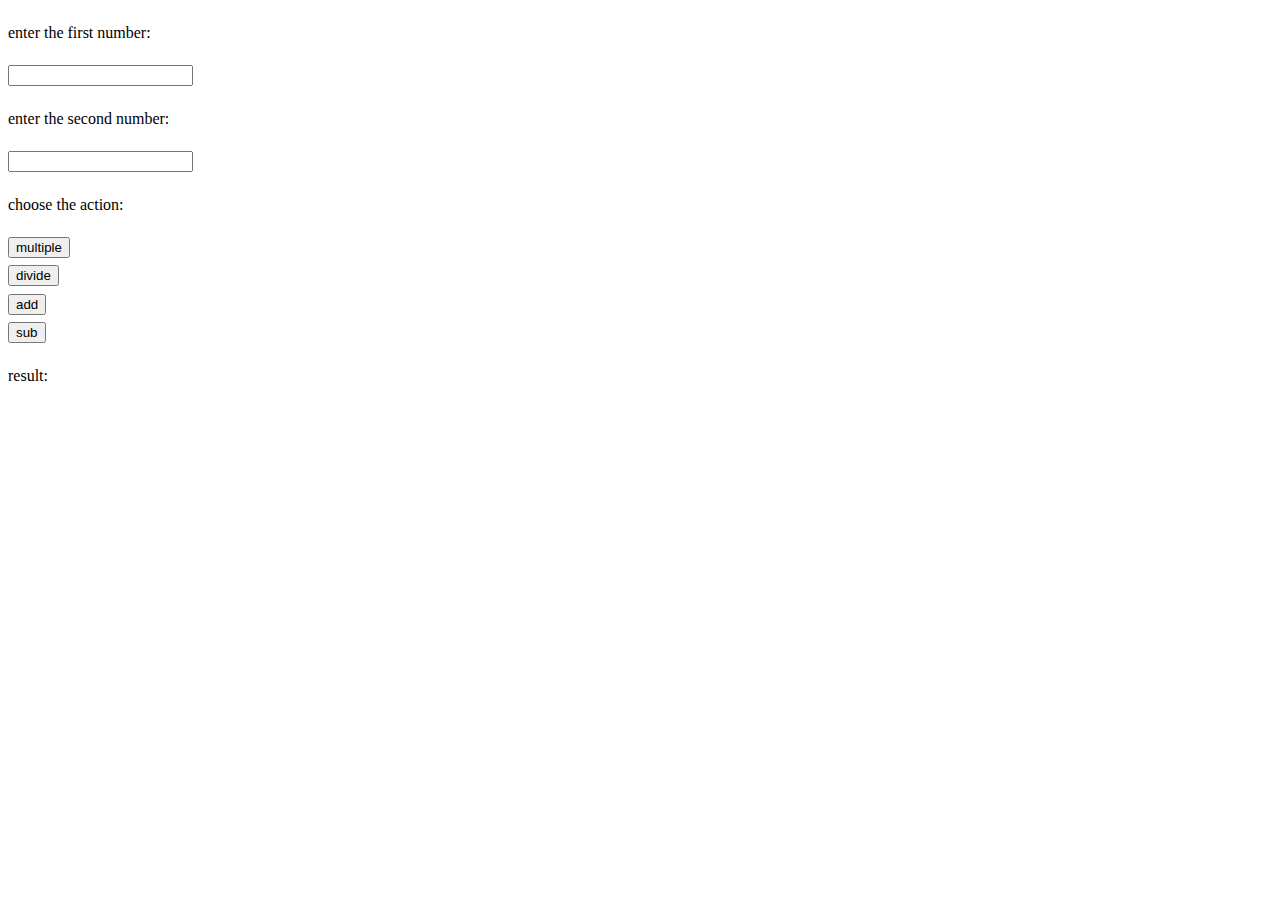
<file: משימה 1/index.html>
<!DOCTYPE html>
<html>
<head>
<link rel="stylesheet" href="style.css">
<meta charset=utf-8 />
<title>mul&div </title>
</head>
<body>
<link src="style.css"> 
<p>enter the first number:</p>
<input id="first-number"></input>
<p>enter the second number:</p>
<input id="second-number"></input>
<p>choose the action:</p>
<button id="mul"></button>
<button id="div"></button>
<button id="add"></button>
<button id="sub"></button>
<p>result:</p>
<div id="answer"></div>
<script src="script.js">
</script>
</body>
</html>
</file>
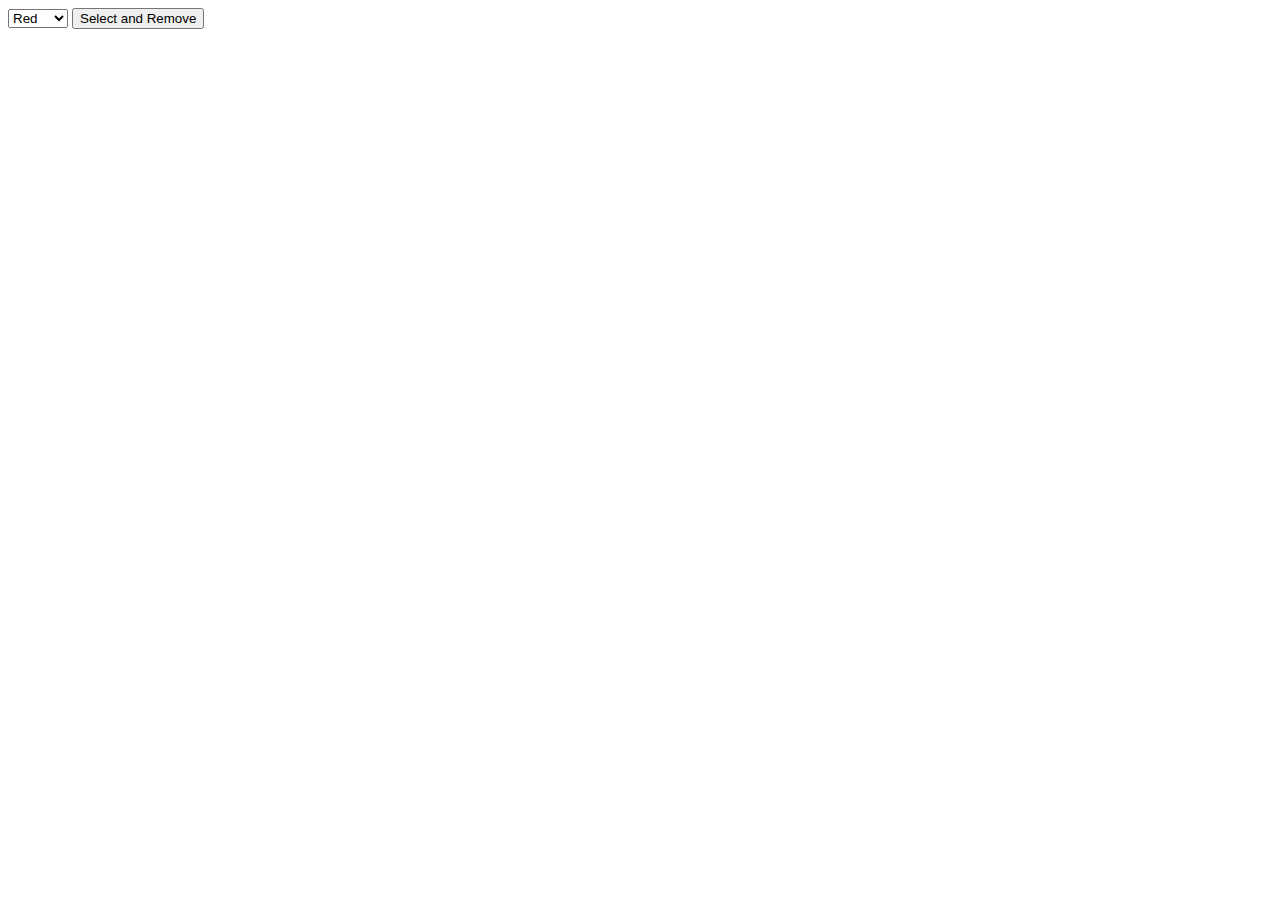
<file: משימה 16/index.html>
<!DOCTYPE html>
<html>
    <head>
        <meta charset=utf-8 />
        <title>Remove items from a dropdown list</title>
    </head>
    <body>
        <form>
            <select id="colorSelect">
                <option >Red</option>
                <option >Green</option>
                <option >White</option>
                <option >Black</option>
            </select>
            <input type="button" onclick="removecolor()" value="Select and Remove">
        </form>
        <script src="script.js"></script>
    </body>
</html>
</file>
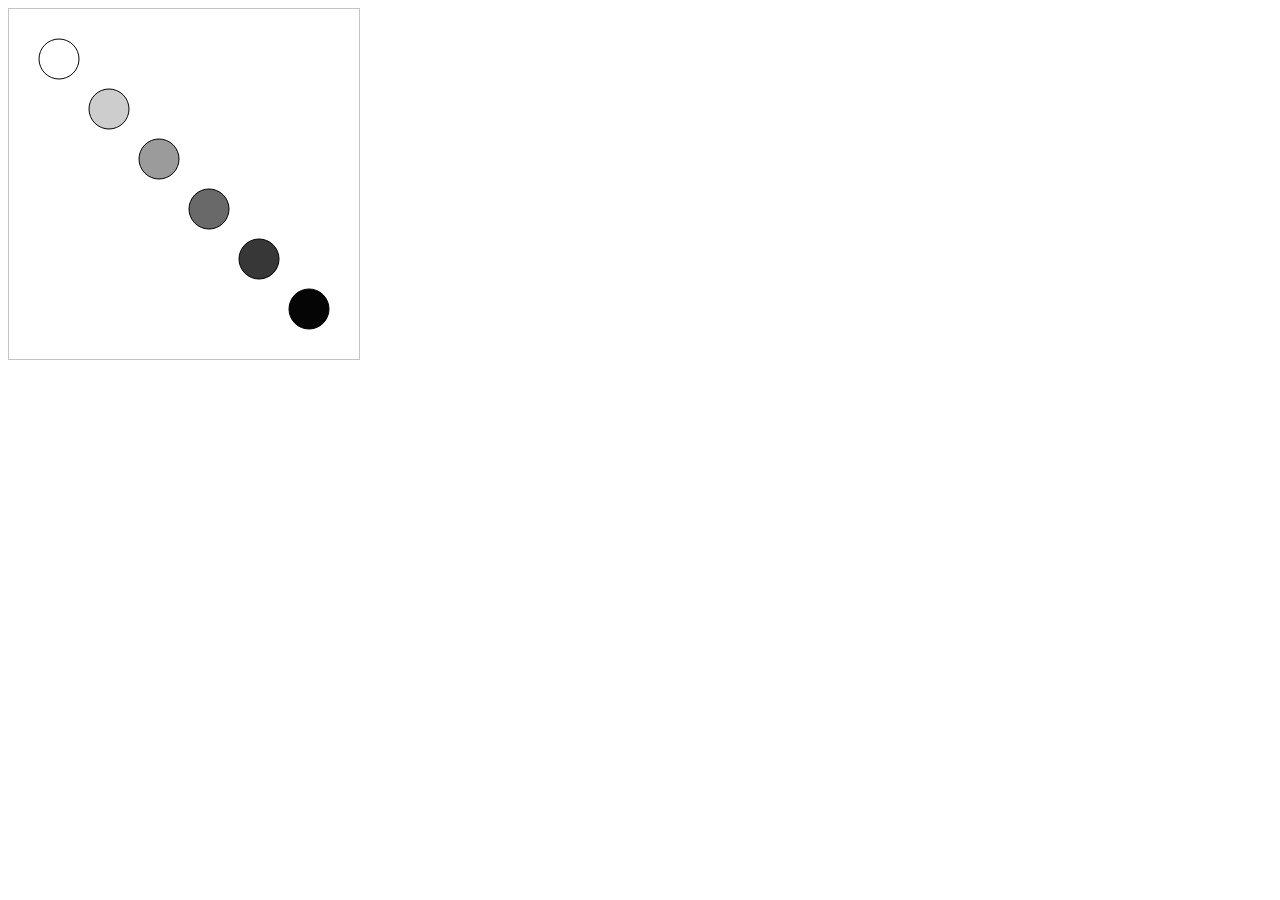
<file: משימה 17/index.html>
<!DOCTYPE html>
<html>
    <body>
        <canvas id="circleCanvas"  width="350" height="350" style="border:1px solid #c3c3c3;">
        Your browser does not support the canvas element.
        </canvas>

        <script src="script.js"></script>

    </body>
</html>
</file>
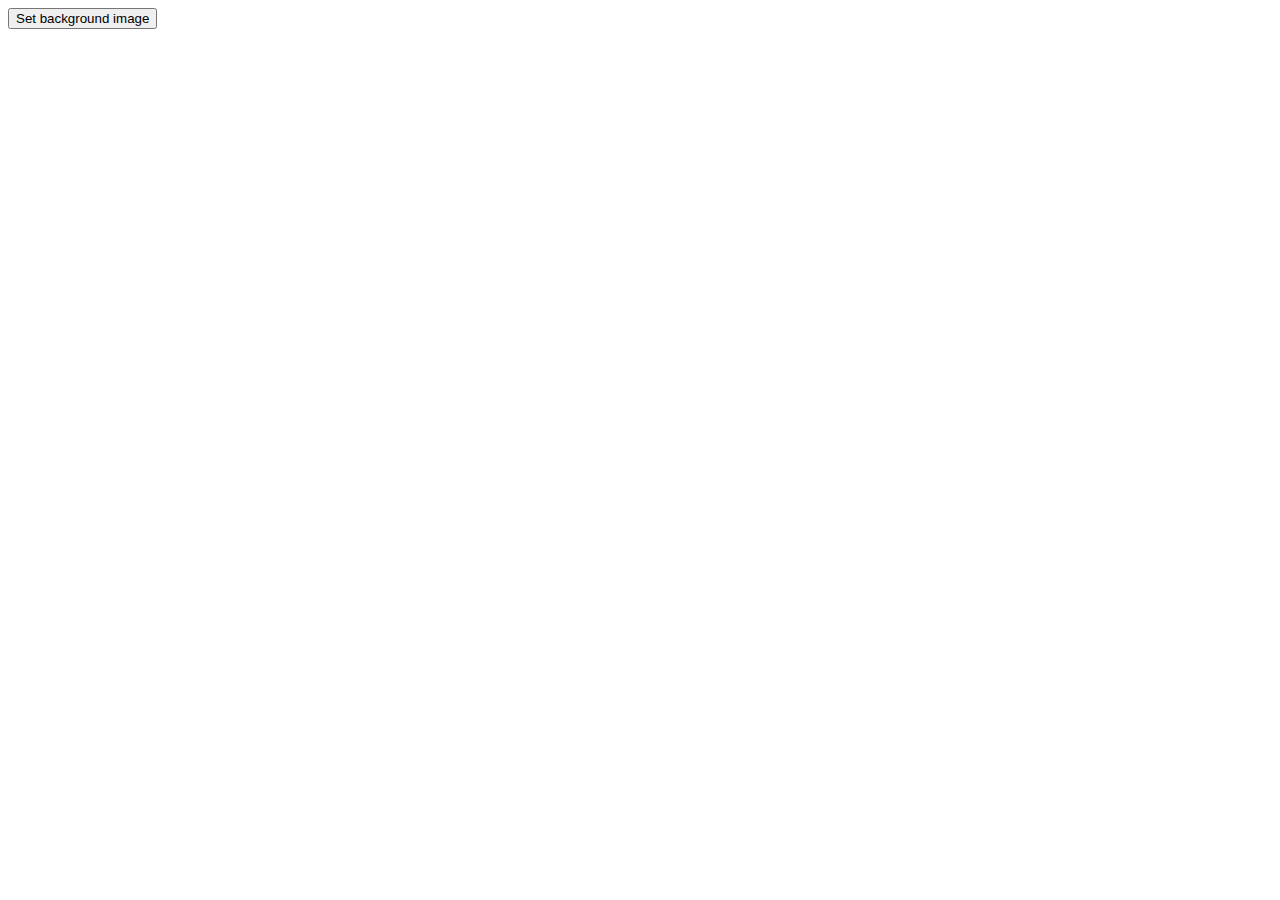
<file: משימה 13/background.html>
<!DOCTYPE html>
<html>
<head>
<meta charset=utf-8 />
<title>Changing randomly background color </title>
</head>
<body>
<button type="button" onclick="randomColor()">Set background image</button> 
<script src="script.js">
</script>
</body>
</html>
</file>
<file: משימה 1/style.css>
body{
    display: flex;
    flex-direction: column;
    height: 400px;
    justify-content: space-between;
    align-items: flex-start;
       
}
</file>
